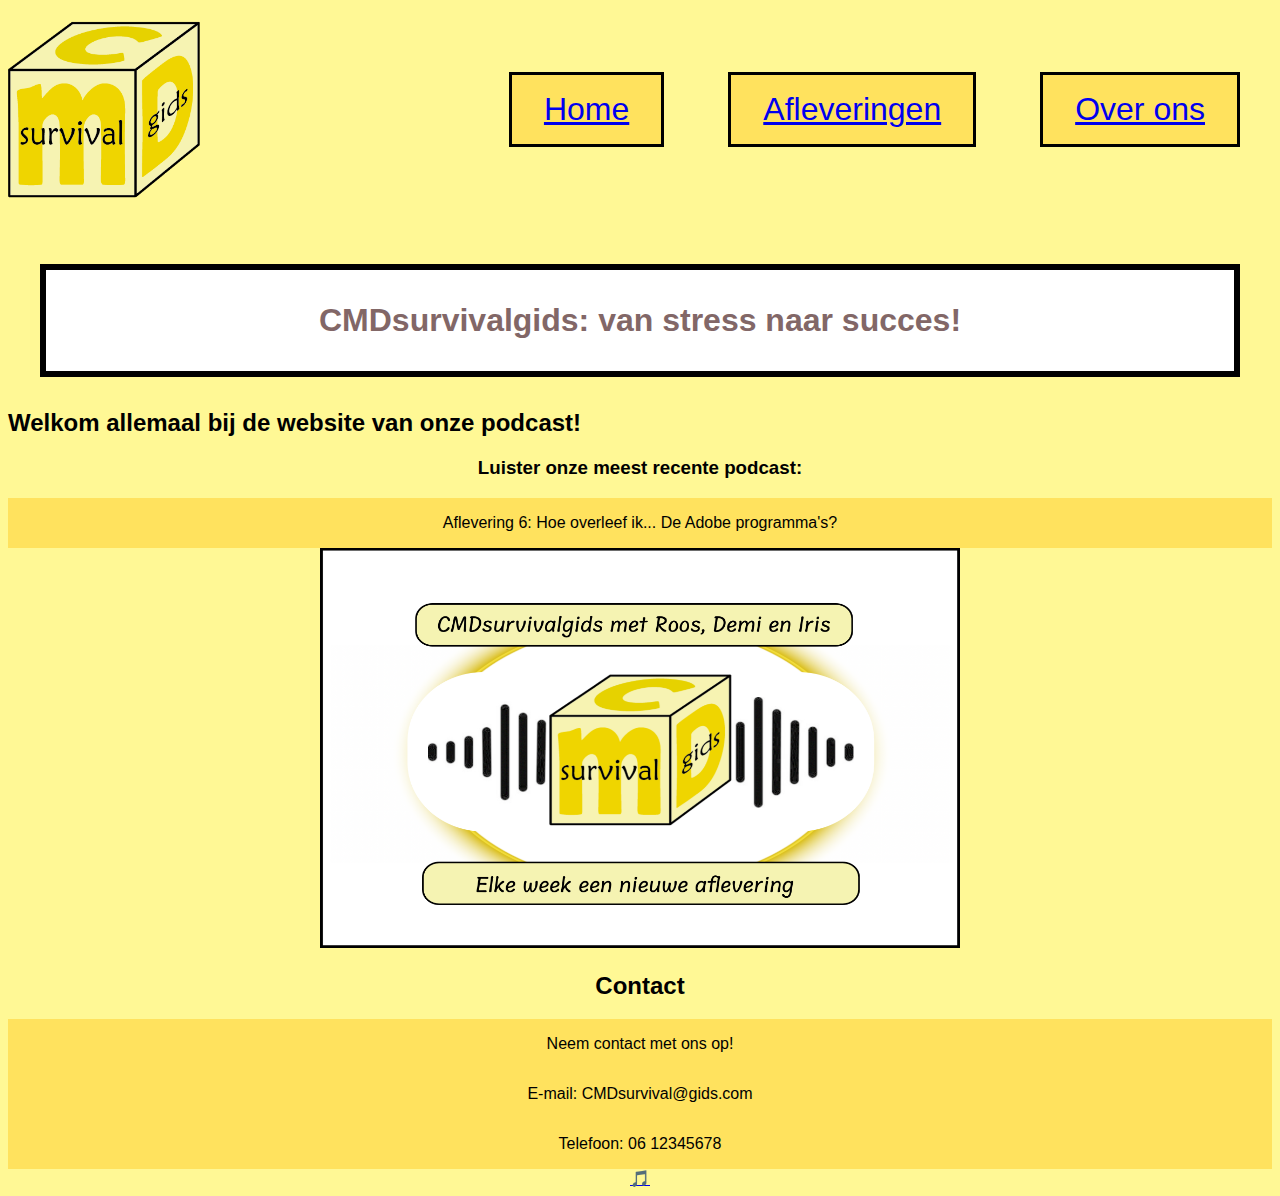
<file: index.html>
<!DOCTYPE html>
<html lang="nl">
<head>
    <meta charset="UTF-8">
    <meta name="viewport" content="width=device-width, initial-scale=1.0">
    <link rel="stylesheet" href="css/style.css">
    <link rel="icon" href="images/podcastlogo.png" type="image/x-icon">
    <title>Podcast website</title>
</head>
<body>
    <header>
        <a href="index.html"><img class="podcastlogo" src="images/podcastlogo.png" alt="podcast logo"></a>
        <nav>
            <ul>
                <li><a href="index.html">Home</a></li>
                <li><a href="afleveringen.html">Afleveringen</a></li>
                <li><a href="overons.html">Over ons</a></li>
            </ul>
        </nav>
    </header>
    <main>
        <h1>CMDsurvivalgids: van stress naar succes!</h1>
        <h2>Welkom allemaal bij de website van onze podcast!</h2>
        <div class="homeh3">
            <h3>Luister onze meest recente podcast:</h3>
            <p>Aflevering 6: Hoe overleef ik... De Adobe programma's?</p>
        </div>
            <div>
            <img class="thumbnail" src="images/thumbnail.png" alt="podcast thumbnail">
            </div>
    </main>
    <footer>
        <h2>Contact</h2>
        <p>Neem contact met ons op!</p>
        <p>E-mail: CMDsurvival@gids.com</p>
        <p>Telefoon: 06 12345678</p>
        <a href="https://music.apple.com" target="icoon">🎵</a>
    </footer>
</body>
</html>
</file>
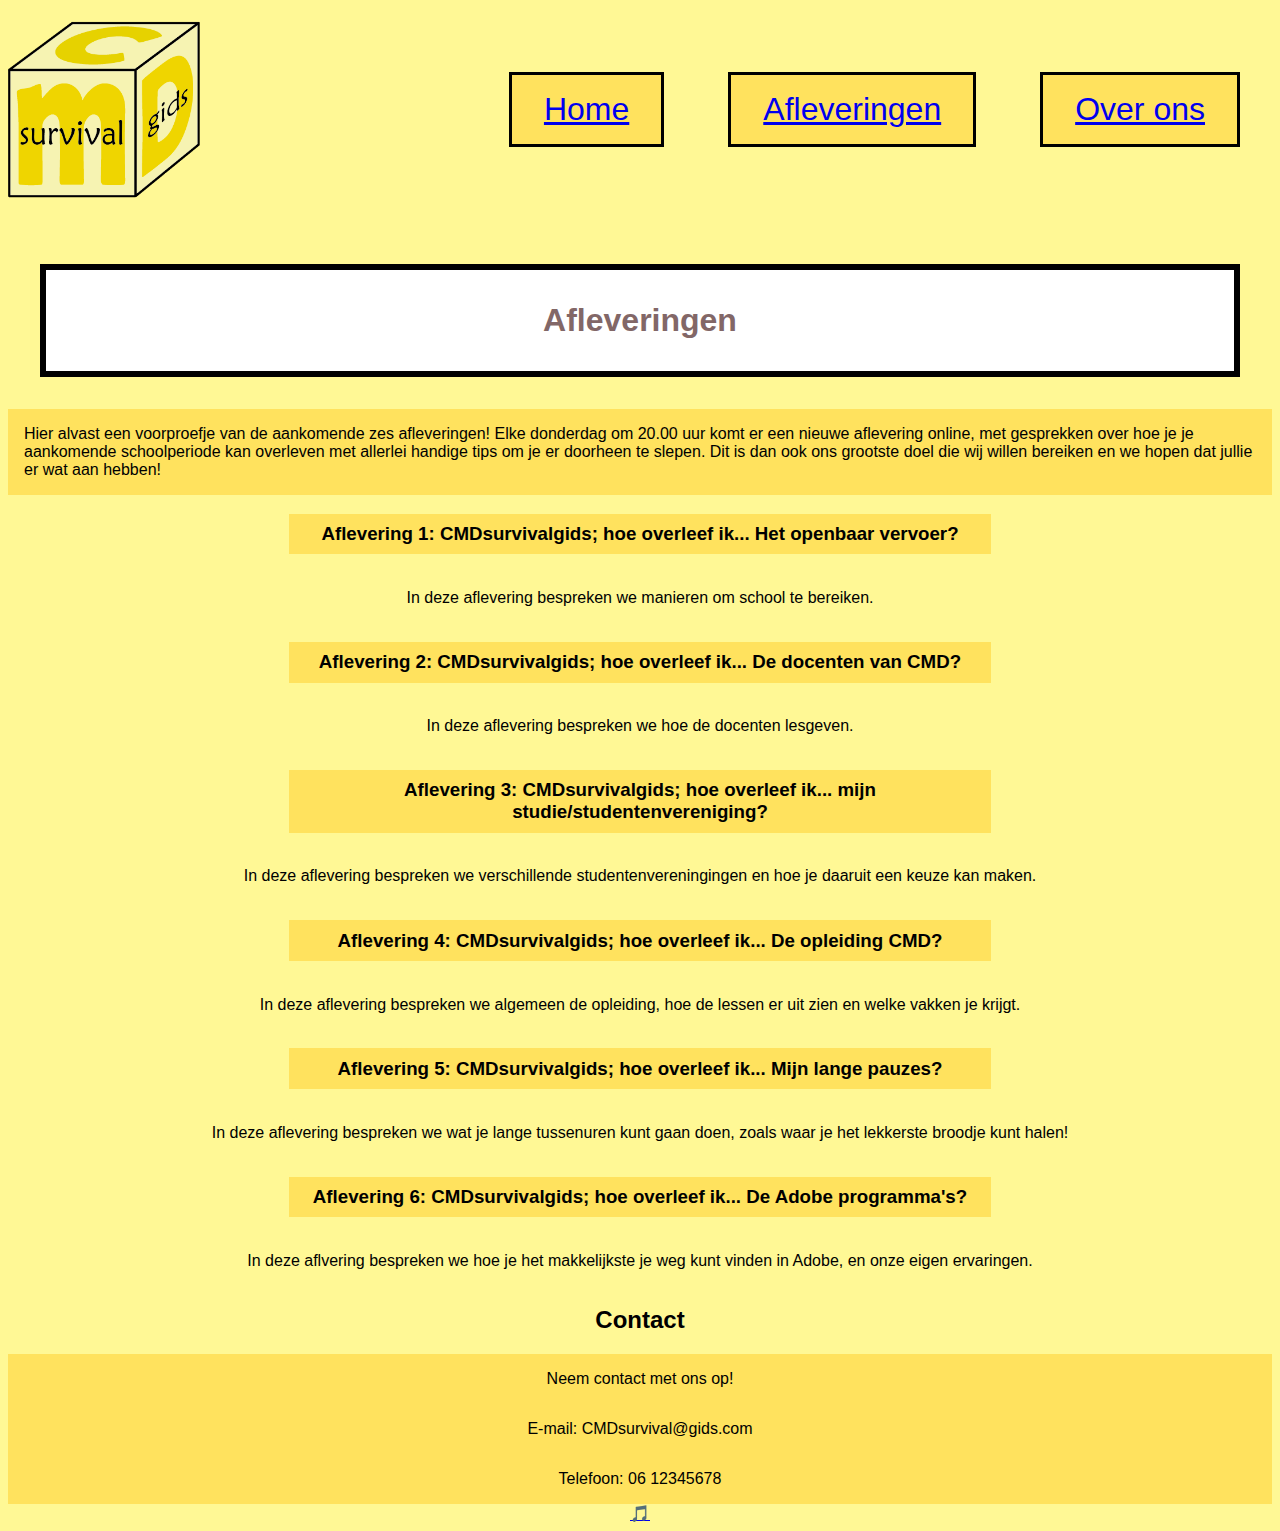
<file: afleveringen.html>
<!DOCTYPE html>
<html lang="nl">
<head>
    <meta charset="UTF-8">
    <meta name="viewport" content="width=device-width, initial-scale=1.0">
    <link rel="stylesheet" href="css/style.css">
    <link rel="icon" href="images/podcastlogo.png" type="image/x-icon">
    <title>Afleveringen</title>
</head>
<body>
    <header>
        <a href="index.html"><img class="podcastlogo" src="images/podcastlogo.png" alt="podcast logo"></a>
        <nav>
            <ul>
                <li><a href="index.html">Home</a></li>
                <li><a href="afleveringen.html">Afleveringen</a></li>
                <li><a href="overons.html">Over ons</a></li>
            </ul>
        </nav>
    </header>
    <main>
    <h1>Afleveringen</h1>
        <p>Hier alvast een voorproefje van de aankomende zes afleveringen! Elke donderdag om 20.00 uur komt er een nieuwe aflevering online,
             met gesprekken over hoe je je aankomende schoolperiode kan overleven met allerlei handige tips om je er doorheen te slepen.
             Dit is dan ook ons grootste doel die wij willen bereiken en we hopen dat jullie er wat aan hebben!</p>
        <div class="afleveringtekst">
            <h3>Aflevering 1: CMDsurvivalgids; hoe overleef ik... Het openbaar vervoer?</h3>
                <p>In deze aflevering bespreken we manieren om school te bereiken.</p>
            <h3>Aflevering 2: CMDsurvivalgids; hoe overleef ik... De docenten van CMD?</h3>
                <p>In deze aflevering bespreken we hoe de docenten lesgeven. </p>
            <h3>Aflevering 3: CMDsurvivalgids; hoe overleef ik... mijn studie/studentenvereniging?</h3>
                <p>In deze aflevering bespreken we verschillende studentenvereningingen en hoe je daaruit een keuze kan maken.</p>
            <h3>Aflevering 4: CMDsurvivalgids; hoe overleef ik... De opleiding CMD?</h3>
                <p>In deze aflevering bespreken we algemeen de opleiding, hoe de lessen er uit zien en welke vakken je krijgt.</p>
            <h3>Aflevering 5: CMDsurvivalgids; hoe overleef ik... Mijn lange pauzes?</h3>
                <p>In deze aflevering bespreken we wat je lange tussenuren kunt gaan doen, zoals waar je het lekkerste broodje kunt halen!</p>
            <h3>Aflevering 6: CMDsurvivalgids; hoe overleef ik... De Adobe programma's?</h3>
                <p>In deze aflvering bespreken we hoe je het makkelijkste je weg kunt vinden in Adobe, en onze eigen ervaringen.</p>
        </div>
    </main>
    <footer>
        <h2>Contact</h2>
        <p>Neem contact met ons op!</p>
        <p>E-mail: CMDsurvival@gids.com</p>
        <p>Telefoon: 06 12345678</p>
        <a href="https://music.apple.com" target="icoon">🎵</a>
    </footer>
</body>
</html>
</file>
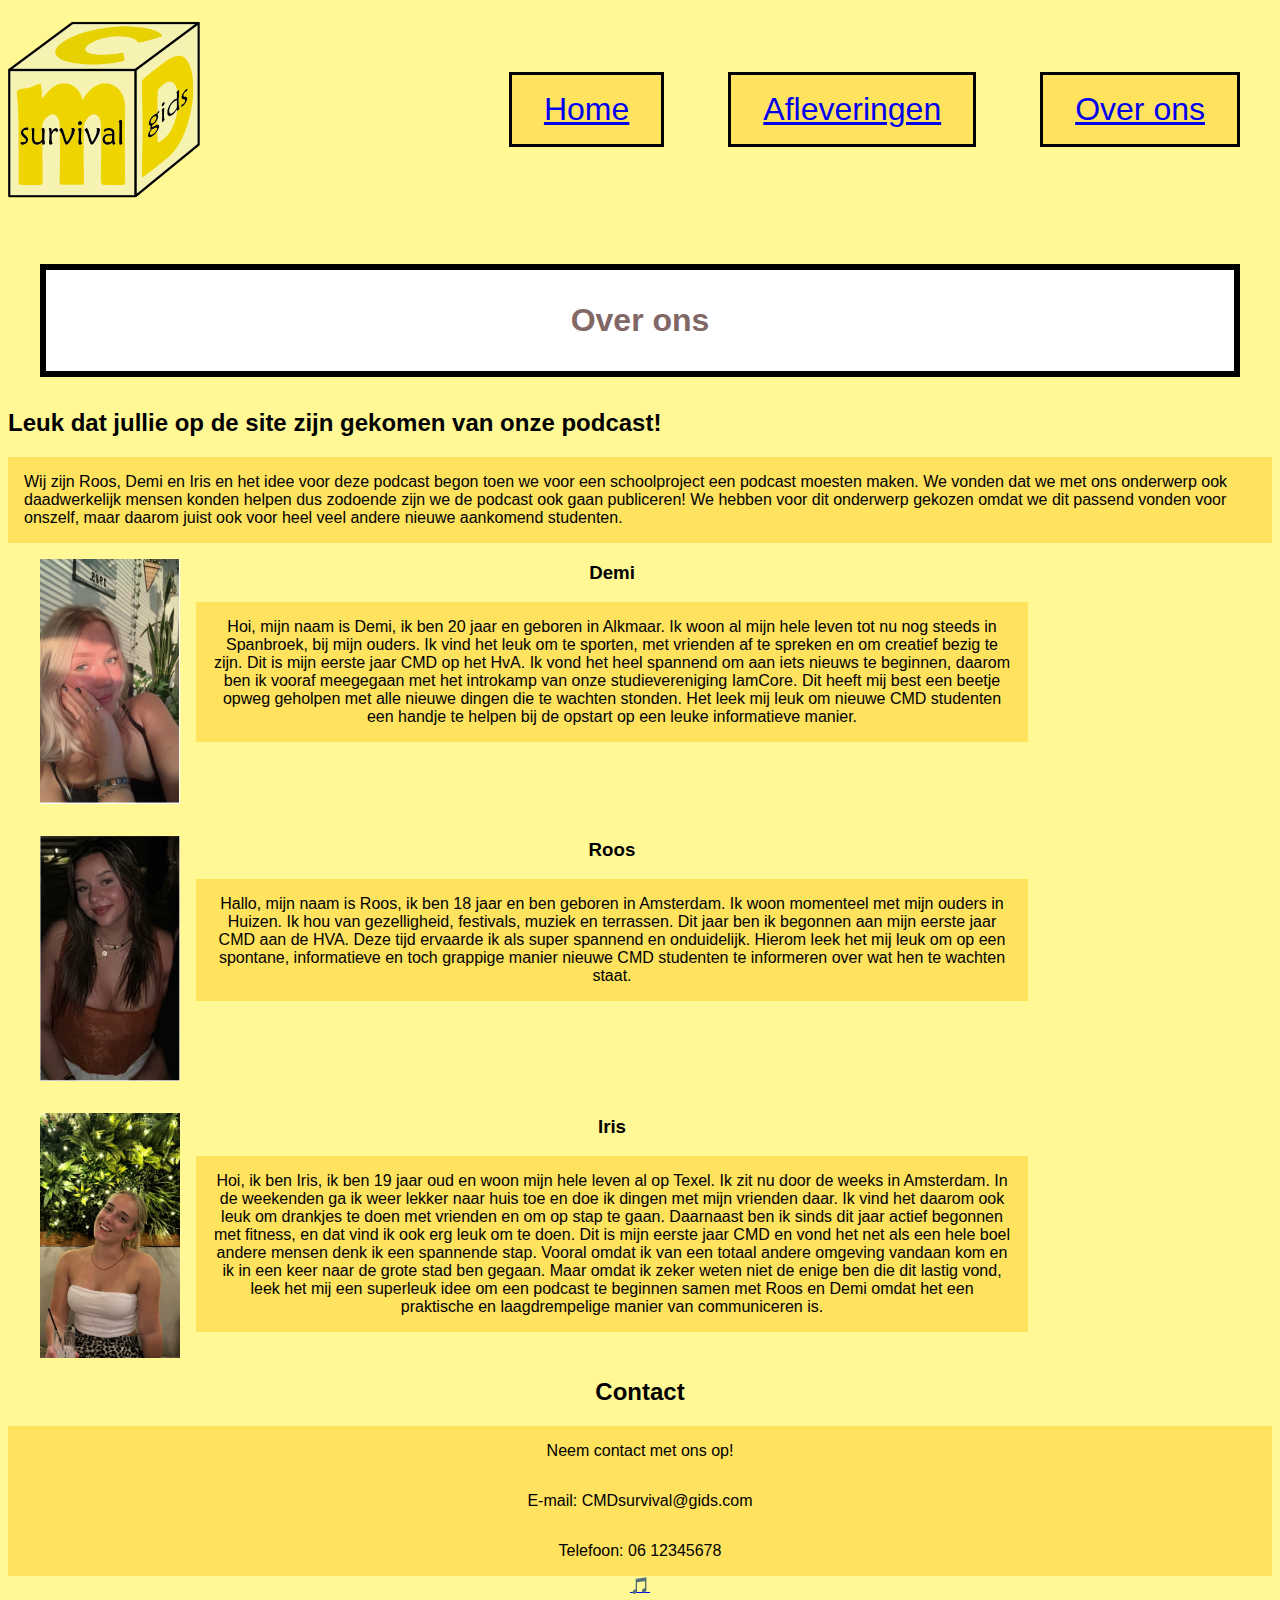
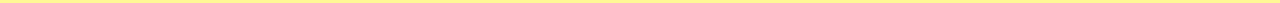
<file: overons.html>
<!DOCTYPE html>
<html lang="nl">
<head>
    <meta charset="UTF-8">
    <meta name="viewport" content="width=device-width, initial-scale=1.0">
    <link rel="stylesheet" href="css/style.css">
    <link rel="icon" href="images/podcastlogo.png" type="image/x-icon">
    <title>Over ons</title>
</head>
<body>
    <header>
        <a href="index.html"><img class="podcastlogo" src="images/podcastlogo.png" alt="podcast logo"></a>
        <nav>
            <ul>
                <li><a href="index.html">Home</a></li>
                <li><a href="afleveringen.html">Afleveringen</a></li>
                <li><a href="overons.html">Over ons</a></li>
            </ul>
        </nav>
    </header>
    <main>
    <h1>Over ons</h1>
        <h2>Leuk dat jullie op de site zijn gekomen van onze podcast!</h2>
            <p>Wij zijn Roos, Demi en Iris en het idee voor deze podcast begon toen we voor een schoolproject een podcast moesten maken.
               We vonden dat we met ons onderwerp ook daadwerkelijk mensen konden helpen dus zodoende zijn we de podcast ook gaan publiceren!
               We hebben voor dit onderwerp gekozen omdat we dit passend vonden voor onszelf, maar daarom juist ook voor heel veel andere
               nieuwe aankomend studenten.
                </p>
    <div class="section">
        <img class="fotovanons" src="images/demi.jpg" alt="fotovandemi">
        <div>
            <h3>Demi</h3>
            <p>Hoi, mijn naam is Demi, ik ben 20 jaar en geboren in Alkmaar. Ik woon al mijn hele 
                leven tot nu nog steeds in Spanbroek, bij mijn ouders. Ik vind het leuk om te sporten, 
                met vrienden af te spreken en om creatief bezig te zijn. Dit is mijn eerste jaar CMD op
                het HvA. Ik vond het heel spannend om aan iets nieuws te beginnen, daarom ben ik vooraf
                meegegaan met het introkamp van onze studievereniging IamCore. Dit heeft mij best een beetje
                opweg geholpen met alle nieuwe dingen die te wachten stonden. Het leek mij leuk om nieuwe CMD
                studenten een handje te helpen bij de opstart op een leuke informatieve manier.
                </p>
        </div>
    </div>
    <div class="section">
        <img class="fotovanons" src="images/roos.jpg" alt="fotovanroos">
        <div>
            <h3>Roos</h3>
                <p>Hallo, mijn naam is Roos, ik ben 18 jaar en ben geboren in Amsterdam. Ik woon momenteel met mijn
                ouders in Huizen. Ik hou van gezelligheid, festivals, muziek en terrassen. Dit jaar ben ik begonnen
                aan mijn eerste jaar CMD aan de HVA. Deze tijd ervaarde ik als super spannend en onduidelijk. Hierom 
                leek het mij leuk om op een spontane, informatieve en toch grappige manier nieuwe CMD studenten te informeren 
                over wat hen te wachten staat.
                </p>
        </div>
    </div>
    <div class="section">
        <img class="fotovanons" src="images/iris.jpg" alt="fotovaniris">
        <div>
            <h3>Iris</h3>
                <p>Hoi, ik ben Iris, ik ben 19 jaar oud en woon mijn hele leven al op Texel. Ik zit nu door de weeks in Amsterdam. 
                In de weekenden ga ik weer lekker naar huis toe en doe ik dingen met mijn vrienden daar. Ik vind het daarom ook
                leuk om drankjes te doen met vrienden en om op stap te gaan. Daarnaast ben ik sinds dit jaar actief begonnen met fitness, en dat vind
                ik ook erg leuk om te doen. Dit is mijn eerste jaar CMD en vond het net als een hele boel andere mensen denk ik een spannende stap.
                Vooral omdat ik van een totaal andere omgeving vandaan kom en ik in een keer naar de grote stad ben gegaan. Maar omdat ik zeker weten 
                niet de enige ben die dit lastig vond, leek het mij een superleuk idee om een podcast te beginnen samen met Roos en Demi omdat het een
                praktische en laagdrempelige manier van communiceren is.
                </p>
        </div>
    </div>
    </main>
    <footer>
        <h2>Contact</h2>
        <p>Neem contact met ons op!</p>
        <p>E-mail: CMDsurvival@gids.com</p>
        <p>Telefoon: 06 12345678</p>
        <a href="https://music.apple.com" target="icoon">🎵</a>
    </footer>
</body>
</html>
</file>
<file: css/style.css>
* {
    font-family: 'Trebuchet MS', 'Lucida Sans Unicode', 'Lucida Grande', 'Lucida Sans', Arial, sans-serif;
}

body {
    background-color: #fff895;
    color: black;
}

header {
    display: flex;
    justify-content: space-between;
}

footer {
    text-align: center;
}

nav ul {
    display: flex;
    list-style-type: none;
    font-size: 2em;
}

nav a {
    background-color: #ffe25e;
    padding: 1rem 2rem;
    margin: 1em;
    border: 0.1em solid black;
    align-items: center;
}

p {
    margin: 0em;
    padding: 1em;
    background-color: #ffe25e
}

div {
    text-align: center;
}

h1 {
    color: #826767;
    text-align: center;
    margin: 1em;
    padding: 1em;
    border: 0.2em solid black;
    box-sizing: border-box;
    background-color: white
}

.afleveringtekst p {
    background-color: #fff895
}

.afleveringtekst h3 {
    background-color: #ffe25e;
    margin-left: 15em;
    margin-right: 15em;
    padding: 0.5em;
}

.homeh3 {
    text-align: center;
}
    
.thumbnail {
    width: 40em;
    height: 25em;
}
.section {
    display: flex;
    align-items: flex-start; /* zorgt ervoor dat de tekst naast de afbeelding komt */
    margin-bottom: 1em; /* dit is de ruimte tussen secties */
}

.section p {
    max-width: 50em; /* Houdt de tekst op een breedte voor leesbaarheid */
}

.fotovanons {
    width: 140px;
    height: 245px;
    margin-top: 1em;
    margin-right: 1em; /* dit is de ruimte tussen afbeelding en tekst */
    margin-left: 2em;
}

/* alle opmaak voor de linkjes*/
a {
    transition: all 0.8s;
    display: inline-block;
}

a:visited {
    color: cornflowerblue
}

a:hover{
    transform: scale(1.2) rotate(10deg);
    color: magenta;
}

/*animatie van het logo*/
.podcastlogo {
    width: 12em; /*formaat van het logo*/
    animation: rotateZoom 15s infinite; /* beginnen met draaien en zoom animatie */
}

@keyframes rotateZoom {
    0% {
        transform: rotate(0deg) /* Beginpositie */
    }
    50% {
        transform: rotate(360deg)  /* Draai 360 graden*/
    }
    100% {
        transform: rotate(0deg) /* Terug naar beginpositie */
    }
}
</file>
